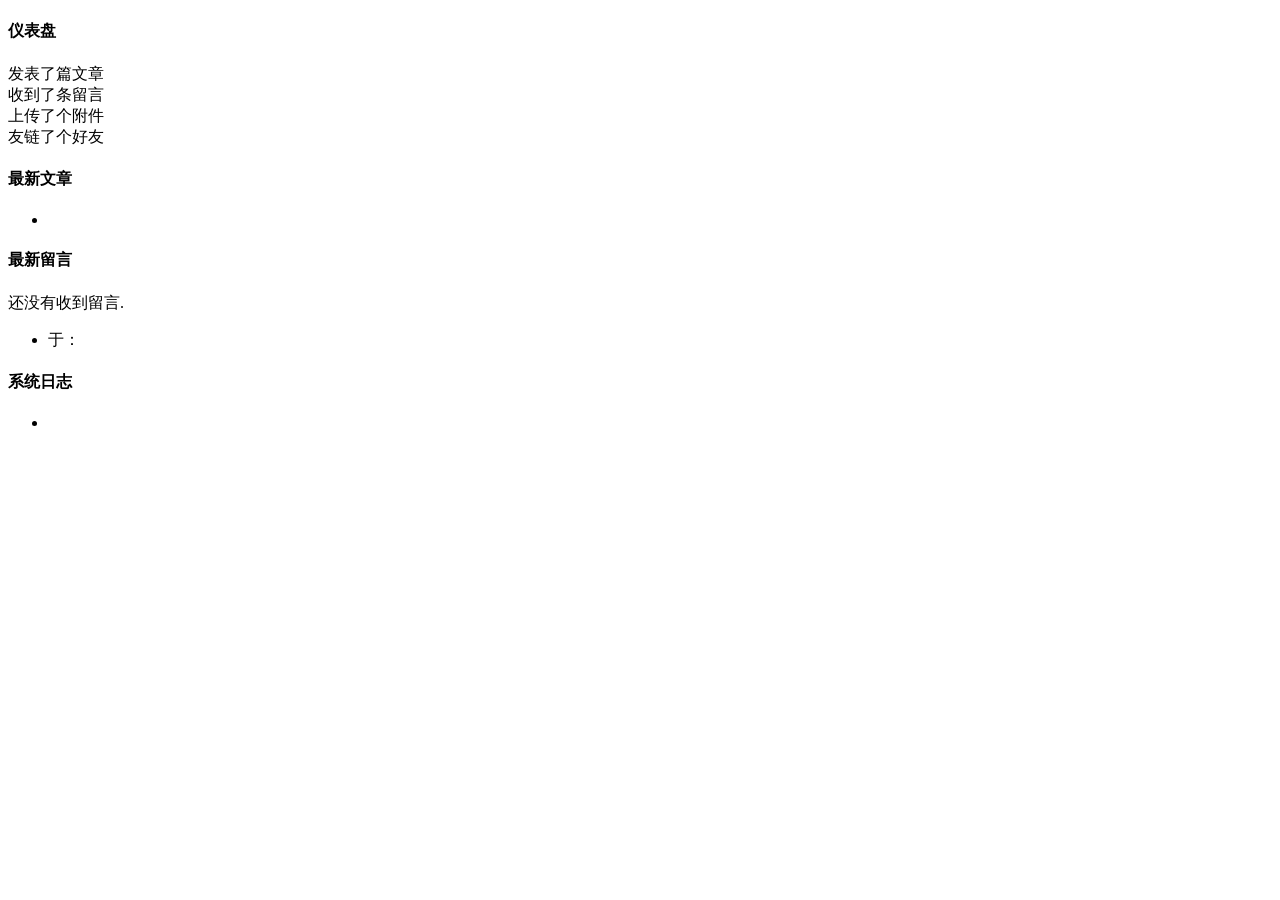
<file: myblog/src/main/resources/templates/admin/index.html>
<!DOCTYPE html>
<html lang="en" xmlns:th="http://www.thymeleaf.org" th:with="title='管理中心',active='home'">
<header th:replace="admin/header::headerFragment(${title},${active})"></header>
<body class="fixed-left">
<div id="wrapper">
    <div th:replace="admin/header::header-body"></div>
    <div class="content-page">
        <div class="content">
            <div class="container">
                <div class="row">
                    <div class="col-sm-12">
                        <h4 class="page-title">仪表盘</h4>
                    </div>

                    <div class="row">
                        <div class="col-sm-6 col-lg-3">
                            <div class="mini-stat clearfix bx-shadow bg-info">
                                <span class="mini-stat-icon"><i class="fa fa-quote-right" aria-hidden="true"></i></span>
                                <div class="mini-stat-info text-right">
                                    发表了<span class="counter" th:text="${statistics.articles}"></span>篇文章
                                </div>
                            </div>
                        </div>
                        <div class="col-sm-6 col-lg-3">
                            <div class="mini-stat clearfix bg-purple bx-shadow">
                                <span class="mini-stat-icon"><i class="fa fa-comments-o" aria-hidden="true"></i></span>
                                <div class="mini-stat-info text-right">
                                    收到了<span class="counter" th:text="${statistics.comments}"></span>条留言
                                </div>
                            </div>
                        </div>

                        <div class="col-sm-6 col-lg-3">
                            <div class="mini-stat clearfix bg-success bx-shadow">
                                <span class="mini-stat-icon"><i class="fa fa-cloud-upload"
                                                                aria-hidden="true"></i></span>
                                <div class="mini-stat-info text-right">
                                    上传了<span class="counter" th:text="${statistics.attachs}"></span>个附件
                                </div>
                            </div>
                        </div>

                        <div class="col-sm-6 col-lg-3">
                            <div class="mini-stat clearfix bg-primary bx-shadow">
                                <span class="mini-stat-icon"><i class="fa fa-link" aria-hidden="true"></i></span>
                                <div class="mini-stat-info text-right">
                                    友链了<span class="counter" th:text="${statistics.links}"></span>个好友
                                </div>
                            </div>
                        </div>
                    </div>

                    <div class="row">
                        <div class="col-md-4">
                            <div class="panel panel-default">
                                <div class="panel-heading">
                                    <h4 class="panel-title">最新文章</h4>
                                </div>
                                <div class="panel-body">
                                    <ul class="list-group">
                                        <li class="list-group-item" th:each="article : ${articles}">
                            <span class="badge badge-primary"
                                  th:title="${article.commentsNum}+'条评论'" th:text="${article.commentsNum}"></span>
                                            <a target="_blank" th:href="${commons.site_url('/article/')}+${article.cid}"
                                               th:text="${article.title}"></a>
                                        </li>
                                    </ul>
                                </div>
                            </div>
                        </div>
                        <div class="col-md-4">
                            <div class="panel panel-default">
                                <div class="panel-heading">
                                    <h4 class="panel-title">最新留言</h4>
                                </div>
                                <div class="panel-body">
                                    <div th:if="${comments}== null and ${#lists.size(comments)}==0">
                                        <div class="alert alert-warning">
                                            还没有收到留言.
                                        </div>
                                    </div>
                                    <ul class="list-group"
                                        th:unless="${comments}==null and ${#lists.size(comments)}==0">
                                        <li class="list-group-item" th:each="comment : ${comments}">
                                            <div th:if="${comment.url}!=null and ${comment.url}!=''">
                                                <a th:href="@{${comment.url}}" target="_blank"
                                                   th:text="${comment.author}"></a>
                                            </div>
                                            <th:block th:unless="${comment.url}!=null and ${comment.url}!=''" th:text="${comment.author}"/>
                                            于<th:block th:text="${commons.fmtdate(comment.created,'MM月dd日HH:mm')}"/>：<a
                                                th:href="${commons.site_url('/article/')}+${comment.cid}+'#comments'"
                                                target="_blank" th:utext="${commons.article(comment.content)}"></a>
                                        </li>
                                    </ul>
                                </div>
                            </div>
                        </div>
                        <div class="col-md-4">
                            <div class="panel panel-default">
                                <div class="panel-heading">
                                    <h4 class="panel-title">系统日志</h4>
                                </div>
                                <div class="panel-body">
                                    <ul class="list-group" >
                                        <li class="list-group-item" th:each="log : ${logs}">
                                            <span th:text="${commons.fmtdate(log.created, 'yyyy-MM-dd HH:mm:ss')} +' => '+ ${log.action}"></span>
                                        </li>
                                    </ul>
                                </div>
                            </div>
                        </div>
                    </div>
                </div>
                <div th:replace="admin/footer :: footer-content"></div>
            </div>
        </div>
    </div>
</div>
<div th:replace="admin/footer :: footer"></div>
</body>
</html>
</file>
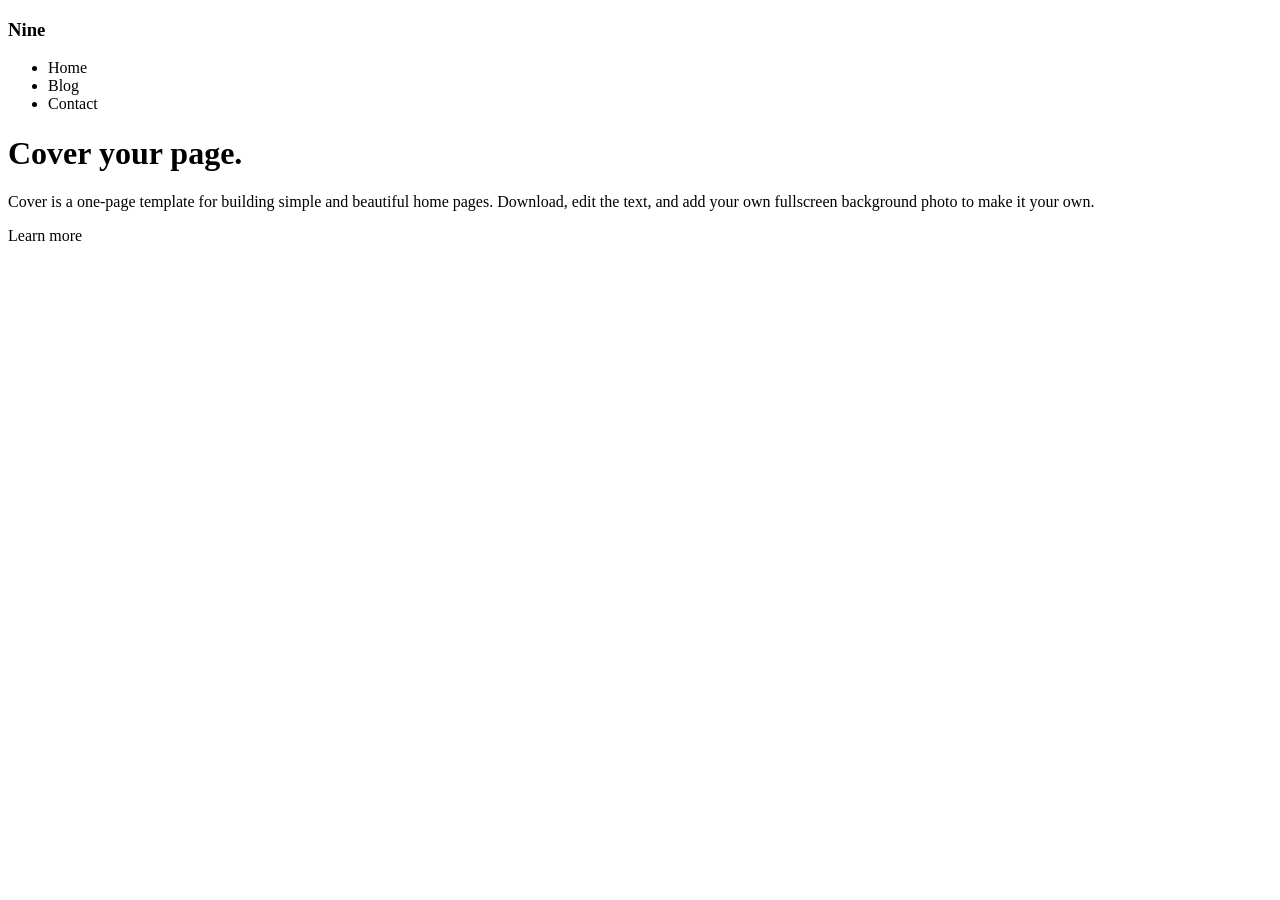
<file: myblog/src/main/resources/templates/comm/index.html>
<!DOCTYPE html>
<html lang="en" xmlns:th="http://www.thymeleaf.org">
  <head>
    <meta charset="utf-8">
    <meta http-equiv="X-UA-Compatible" content="IE=edge">
    <meta name="viewport" content="width=device-width, initial-scale=1">
    <!-- The above 3 meta tags *must* come first in the head; any other head content must come *after* these tags -->
    <meta name="description" content="">
    <meta name="author" content="">
    <link rel="icon" th:href="@{/img/blog.ico}">

    <title>Cover Template for Bootstrap</title>
    <!-- Bootstrap core CSS -->
    <link th:href="@{/css/bootstrap.min.css}" rel="stylesheet">

    <!-- IE10 viewport hack for Surface/desktop Windows 8 bug -->
    <link th:href="@{/assets/css/ie10-viewport-bug-workaround.css}" rel="stylesheet">

    <!-- Custom styles for this template -->
    <link th:href="@{/css/cover.css}" rel="stylesheet"/>

    <!-- Just for debugging purposes. Don't actually copy these 2 lines! -->
    <!--[if lt IE 9]>
    <!--<script th:src="@{/assets/js/ie8-responsive-file-warning.js}"></script><![endif]&ndash;&gt;-->

    <script th:src="@{/assets/js/ie8-responsive-file-warning.js}"></script>
    <script th:src="@{/assets/js/ie-emulation-modes-warning.js}"></script>

    <!-- HTML5 shim and Respond.js for IE8 support of HTML5 elements and media queries -->
    <!--[if lt IE 9]>
      <script src="https://oss.maxcdn.com/html5shiv/3.7.3/html5shiv.min.js"></script>
      <script src="https://oss.maxcdn.com/respond/1.4.2/respond.min.js"></script>
    <![endif]-->
  </head>

  <body>

    <div class="site-wrapper">

      <div class="site-wrapper-inner">

        <div class="cover-container">

          <div class="masthead clearfix">
            <div class="inner">
              <h3 class="masthead-brand">Nine</h3>
              <nav>
                <ul class="nav masthead-nav">
                  <li class="active"><a th:href="@{'/'+${home}}" >Home</a></li>
                  <li><a th:href="@{'/'+${blog}}" >Blog</a></li>
                  <li><a th:href="@{'/'+${contact}}" >Contact</a></li>
                </ul>
              </nav>
            </div>
          </div>

          <div class="inner cover">
            <h1 class="cover-heading">Cover your page.</h1>
            <p class="lead">Cover is a one-page template for building simple and beautiful home pages. Download, edit the text, and add your own fullscreen background photo to make it your own.</p>
            <p class="lead">
              <a th:href="@{http://heyhotpot.gz01.bdysite.com}" class="btn btn-lg btn-default">Learn more</a>
            </p>
          </div>

          <div class="mastfoot">
            <div class="inner">
              <p th:text="HEY"></p>
            </div>
          </div>

        </div>

      </div>

    </div>

    <!-- Bootstrap core JavaScript
    ================================================== -->
    <!-- Placed at the end of the document so the pages load faster -->
    <script th:src="@{/assets/js/vendor/jquery.min.js}"></script>
    <script>window.jQuery || document.write('<script th:src="@{/assets/js/vendor/jquery.min.js}"><\/script>')</script>
    <script th:src="@{/js/bootstrap.min.js}"></script>
    <!-- IE10 viewport hack for Surface/desktop Windows 8 bug -->
    <script th:src="@{/assets/js/ie10-viewport-bug-workaround.js}"></script>
  </body>
</html>
</file>
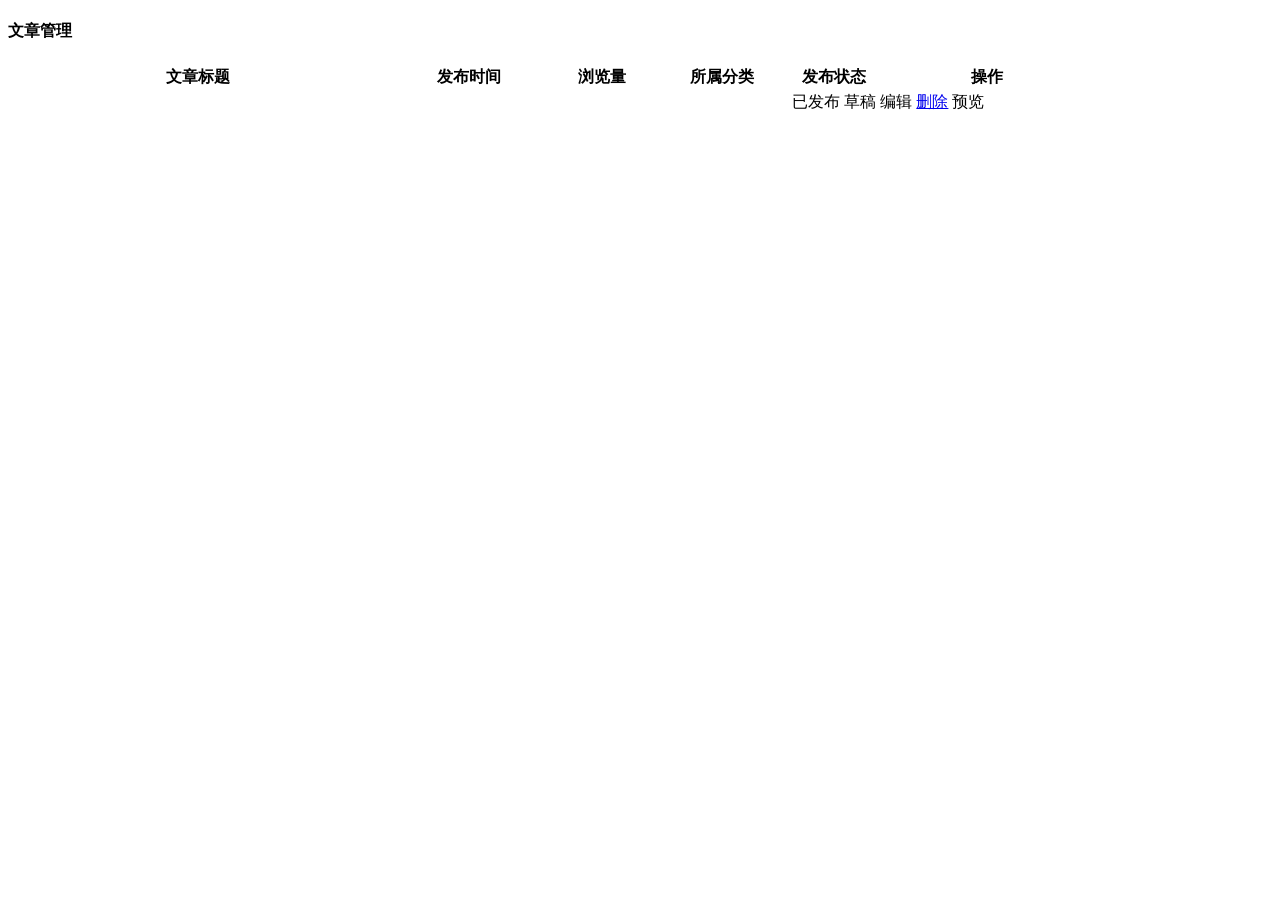
<file: myblog/src/main/resources/templates/admin/article_list.html>
<!DOCTYPE html>
<html lang="en" xmlns:th="http://www.thymeleaf.org" th:with="title='文章管理',active='article'">
<header th:replace="admin/header::headerFragment(${title},${active})"></header>
<body class="fixed-left">
<div id="wrapper">
    <div th:replace="admin/header::header-body"></div>
    <div class="content-page">
        <div class="content">
            <div class="container">
                <div class="row">
                    <div class="col-sm-12">
                        <h4 class="page-title">文章管理</h4>
                    </div>
                    <div class="col-md-12">
                        <table class="table table-striped table-bordered">
                            <thead>
                            <tr>
                                <th width="35%">文章标题</th>
                                <th width="15%">发布时间</th>
                                <th>浏览量</th>
                                <th>所属分类</th>
                                <th width="8%">发布状态</th>
                                <th>操作</th>
                            </tr>
                            </thead>
                            <tbody>
                            <th:block th:each="post : ${articles.list}">
                                <tr th:cid="${post.cid}">
                                    <td>
                                        <a th:href="@{'/admin/article/'+${post.cid}}" th:text="${post.title}"></a>
                                    </td>
                                    <td><th:block th:text="${commons.fmtdate(post.created, 'yyyy-MM-dd HH:mm:ss')}"/></td>
                                    <td><th:block th:text="${post.hits}"/></td>
                                    <td><th:block th:text="${post.categories}"/></td>
                                    <td>
                                        <th:block th:if="${post.status == 'publish'}">
                                            <span class="label label-success">已发布</span>
                                        </th:block>
                                       <th:block th:if="${post.status == 'draft'}">
                                           <span class="label label-default">草稿</span>
                                       </th:block>
                                    </td>
                                    <td>
                                        <a th:href="@{'/admin/article/'+${post.cid}}"
                                           class="btn btn-primary btn-sm waves-effect waves-light m-b-5"><i
                                                class="fa fa-edit"></i> <span>编辑</span></a>
                                        <a href="javascript:void(0)" th:onclick="'delPost('+${post.cid}+');'"
                                           class="btn btn-danger btn-sm waves-effect waves-light m-b-5"><i
                                                class="fa fa-trash-o"></i> <span>删除</span></a>
                                        <a class="btn btn-warning btn-sm waves-effect waves-light m-b-5" th:href="${commons.permalink(post)}+'/preview'"
                                           target="_blank"><i
                                                class="fa fa-rocket"></i> <span>预览</span></a>
                                    </td>
                                </tr>
                            </th:block>

                            </tbody>
                        </table>
                        <div th:replace="comm/macros :: pageAdminNav(${articles})"></div>
                    </div>
                </div>
                <div th:replace="admin/footer :: footer-content"></div>
            </div>
        </div>
    </div>
</div>
<div th:replace="admin/footer :: footer"></div>
<script type="text/javascript">
    /*<![CDATA[*/
    var tale = new $.tale();
    function delPost(cid) {
        tale.alertConfirm({
            title:'确定删除该文章吗?',
            then: function () {
                tale.post({
                    url : '/admin/article/delete',
                    data: {cid: cid},
                    success: function (result) {
                        if(result && result.success){
                            tale.alertOkAndReload('文章删除成功');
                        } else {
                            tale.alertError(result.msg || '文章删除失败');
                        }
                    }
                });
            }
        });
    }
    /*]]>*/
</script>
</body>
</html>
</file>
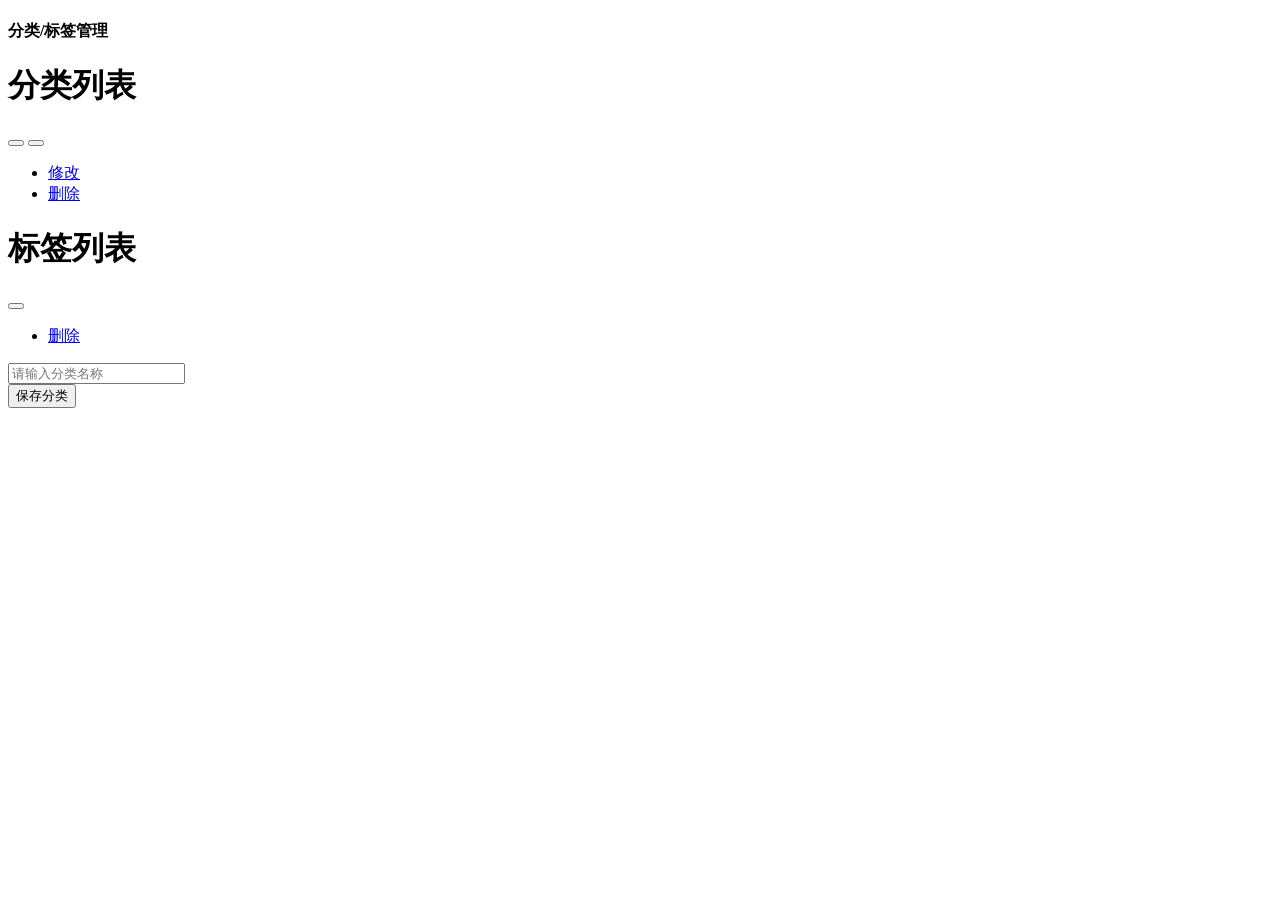
<file: myblog/src/main/resources/templates/admin/category.html>
<!DOCTYPE html>
<html lang="en" xmlns:th="http://www.thymeleaf.org" th:with="title='分类管理',active='category'">
<header th:replace="admin/header::headerFragment(${title},${active})"></header>
<body class="fixed-left">
<div id="wrapper">
    <div th:replace="admin/header::header-body"></div>
    <div class="content-page">
        <div class="content">
            <div class="container">
                <div class="row">
                    <div class="col-sm-12">
                        <h4 class="page-title">分类/标签管理</h4>
                    </div>
                    <div class="col-md-6">
                        <div class="panel panel-color panel-primary">
                            <div class="panel-heading">
                                <h1 class="panel-title">分类列表</h1>
                            </div>
                            <div class="panel-body">
                                <th:block th:each="c : ${categories}">
                                    <div class="btn-group m-b-10">
                                        <th:block th:if="${c.name == '默认分类'}">
                                            <button type="button"
                                                    th:class="'btn btn-'+${adminCommons.rand_color()}+' waves-effect waves-light'">
                                                <th:block th:text="${c.name}"/>
                                                <th:block th:text="' ('+${c.count}+')'"/>
                                            </button>
                                        </th:block>
                                        <th:block th:unless="${c.name == '默认分类'}">
                                            <button type="button"
                                                    th:class="'btn btn-'+${adminCommons.rand_color()}+' dropdown-toggle waves-effect waves-light'"
                                                    data-toggle="dropdown" aria-expanded="false">
                                                <th:block th:text="${c.name}"/>
                                                <th:block th:text="' ('+${c.count}+')'"/>
                                                <span
                                                        class="caret"></span></button>
                                            <ul class="dropdown-menu" role="menu">
                                                <li><a href="javascript:void(0)" th:attr="mid=${c.mid},cname=${c.name}"
                                                       class="edit-category">修改</a>
                                                </li>
                                                <li><a href="javascript:void(0)" th:attr="mid=${c.mid}"
                                                       class="del-category">删除</a></li>
                                            </ul>
                                        </th:block>
                                    </div>
                                </th:block>
                            </div>
                        </div>
                    </div>

                    <div class="col-md-6">
                        <div class="panel  panel-pink">
                            <div class="panel-heading">
                                <h1 class="panel-title">标签列表</h1>
                            </div>
                            <div class="panel-body">
                                <th:block th:each="c : ${tags}">
                                    <div class="btn-group m-b-10">
                                        <button type="button"
                                                th:class="'btn btn-'+${adminCommons.rand_color()}+' dropdown-toggle waves-effect waves-light'"
                                                data-toggle="dropdown" aria-expanded="false">
                                            <th:block th:text="${c.name}"/>
                                            <th:block th:text="' ('+${c.count}+')'"/>
                                            <span
                                                    class="caret"></span></button>
                                        <ul class="dropdown-menu" role="menu">
                                            <li><a href="javascript:void(0)" th:attr="mid=${c.mid}"
                                                   class="del-category">删除</a></li>
                                        </ul>
                                    </div>
                                </th:block>
                            </div>
                        </div>
                    </div>

                    <div class="col-md-12">
                        <div class="panel panel-default">
                            <div class="panel-body">
                                <form id="cform" class="form-inline" role="form">
                                    <input type="hidden" id="mid"/>
                                    <div class="form-group">
                                        <input type="text" class="form-control" id="cname" placeholder="请输入分类名称"/>
                                    </div>
                                    <button id="save-category-btn" type="button"
                                            class="btn btn-success waves-effect waves-light m-l-10">保存分类
                                    </button>
                                </form>
                            </div>
                        </div>
                    </div>
                </div>
                <div th:replace="admin/footer :: footer-content"></div>
            </div>
        </div>
    </div>
</div>
<div th:replace="admin/footer :: footer"></div>
<script type="text/javascript">
    /*<![CDATA[*/
    var tale = new $.tale();

    $('#save-category-btn').click(function () {
        var cname = $('#cform #cname').val();
        var mid = $('#cform #mid').val();
        if (cname && cname != '') {
            tale.post({
                url: '/admin/category/save',
                data: {mid: mid, cname: cname},
                success: function (result) {
                    $('#cform #mid').val('');
                    $('#cform #cname').val('');
                    if (result && result.success) {
                        tale.alertOkAndReload('分类保存成功');
                    } else {
                        tale.alertError(result.msg || '分类保存失败');
                    }
                }
            });
        }
    });

    $('.edit-category').click(function () {
        var mid = $(this).attr('mid');
        var cname = $(this).attr('cname');
        $('#cform #mid').val(mid);
        $('#cform #cname').val(cname);
    });

    $('.del-category').click(function () {
        var mid = $(this).attr('mid');
        tale.alertConfirm({
            title: '确定删除该项吗?',
            then: function () {
                tale.post({
                    url: '/admin/category/delete',
                    data: {mid: mid},
                    success: function (result) {
                        if (result && result.success) {
                            tale.alertOkAndReload('删除成功');
                        } else {
                            tale.alertError(result.msg || '删除失败');
                        }
                    }
                });
            }
        });
    });
    /*]]>*/
</script>
</body>
</html>
</file>
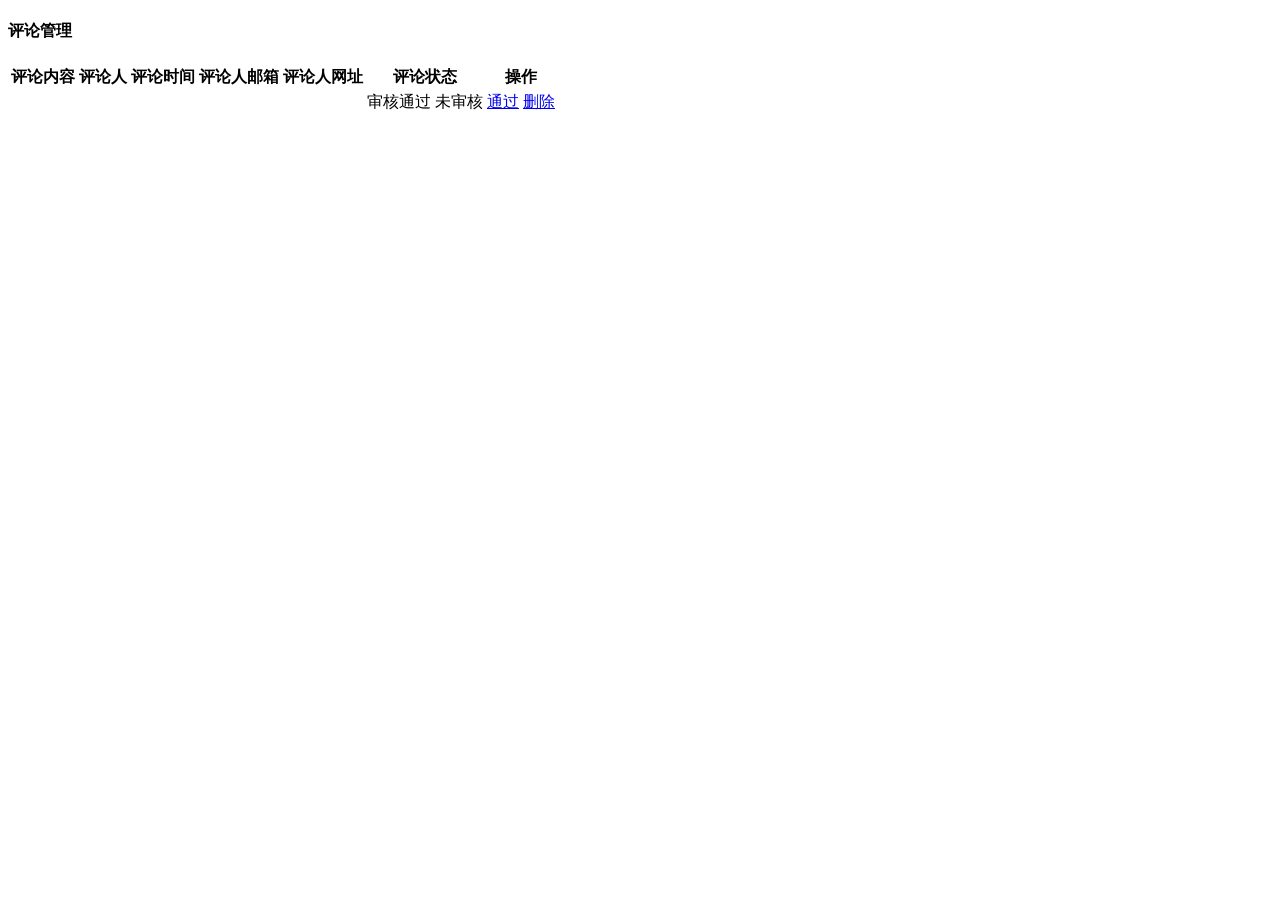
<file: myblog/src/main/resources/templates/admin/comment_list.html>
<!DOCTYPE html>
<html lang="en" xmlns:th="http://www.thymeleaf.org" th:with="title='评论管理',active='comments'">
<header th:replace="admin/header::headerFragment(${title},${active})"></header>
<body class="fixed-left">
<div id="wrapper">
    <div th:replace="admin/header::header-body"></div>
    <div class="content-page">
        <div class="content">
            <div class="container">
                <div class="row">
                    <div class="col-sm-12">
                        <h4 class="page-title">评论管理</h4>
                    </div>
                    <div class="col-md-12">
                        <table class="table table-striped table-bordered">
                            <thead>
                            <tr>
                                <th>评论内容</th>
                                <th>评论人</th>
                                <th>评论时间</th>
                                <th>评论人邮箱</th>
                                <th>评论人网址</th>
                                <th>评论状态</th>
                                <th>操作</th>
                            </tr>
                            </thead>
                            <tbody>
                            <th:block th:each="comment : ${comments.list}">
                                <tr th:attr="cid=${comment.coid}">
                                    <td>
                                        <a th:href="@{${commons.site_url('/article/')}+${comment.cid}+'#comments'}"
                                           target="_blank" th:utext="${commons.article(comment.content)}"></a>
                                    </td>
                                    <td th:text="${comment.author}"></td>
                                    <td th:text="${commons.fmtdate(comment.created, 'yyyy-MM-dd HH:mm:ss')}"></td>
                                    <td th:text="${comment.mail}"></td>
                                    <td><a th:href="@{${comment.url}}" target="_blank" th:text="${comment.url}"></a>
                                    </td>
                                    <td>
                                        <th:block th:if="${comment.status == 'approved'}">
                                            <span class="label label-success">审核通过</span>
                                        </th:block>
                                        <th:block th:if="${comment.status == 'not_audit'}">
                                            <span class="label label-default">未审核</span>
                                        </th:block>
                                    </td>
                                    <td>
                                        <th:block th:if="${comment.status == 'not_audit'}">
                                            <a href="javascript:void(0)"
                                               th:onclick="'updateStatus('+${comment.coid}+');'"
                                               class="btn btn-success btn-sm waves-effect waves-light m-b-5"><i
                                                    class="fa fa-check-square-o"></i> <span>通过</span></a>
                                        </th:block>
                                        <a href="javascript:void(0)" th:onclick="'delComment('+${comment.coid}+');'"
                                           class="btn btn-danger btn-sm waves-effect waves-light m-b-5"><i
                                                class="fa fa-trash-o"></i> <span>删除</span></a>
                                    </td>
                                </tr>
                            </th:block>
                            </tbody>
                        </table>
                        <div th:replace="comm/macros :: pageAdminNav(${comments})"></div>
                    </div>
                </div>
                <div th:replace="admin/footer :: footer-content"></div>
            </div>
        </div>
    </div>
</div>
<div th:replace="admin/footer :: footer"></div>
<script type="text/javascript">
    /*<![CDATA[*/
    var tale = new $.tale();

    function delComment(coid) {
        tale.alertConfirm({
            title: '确定删除该评论吗?',
            then: function () {
                tale.post({
                    url: '/admin/comments/delete',
                    data: {coid: coid},
                    success: function (result) {
                        if (result && result.success) {
                            tale.alertOkAndReload('评论删除成功');
                        } else {
                            tale.alertError(result.msg || '评论删除失败');
                        }
                    }
                });
            }
        });
    }

    function updateStatus(coid) {
        tale.alertConfirm({
            title: '确定审核通过吗?',
            then: function () {
                tale.post({
                    url: '/admin/comments/status',
                    data: {coid: coid, status: "approved"},
                    success: function (result) {
                        if (result && result.success) {
                            tale.alertOkAndReload('评论状态设置成功');
                        } else {
                            tale.alertError(result.msg || '评论设置失败');
                        }
                    }
                });
            }
        });
    }
    /*]]>*/
</script>
</body>
</html>
</file>
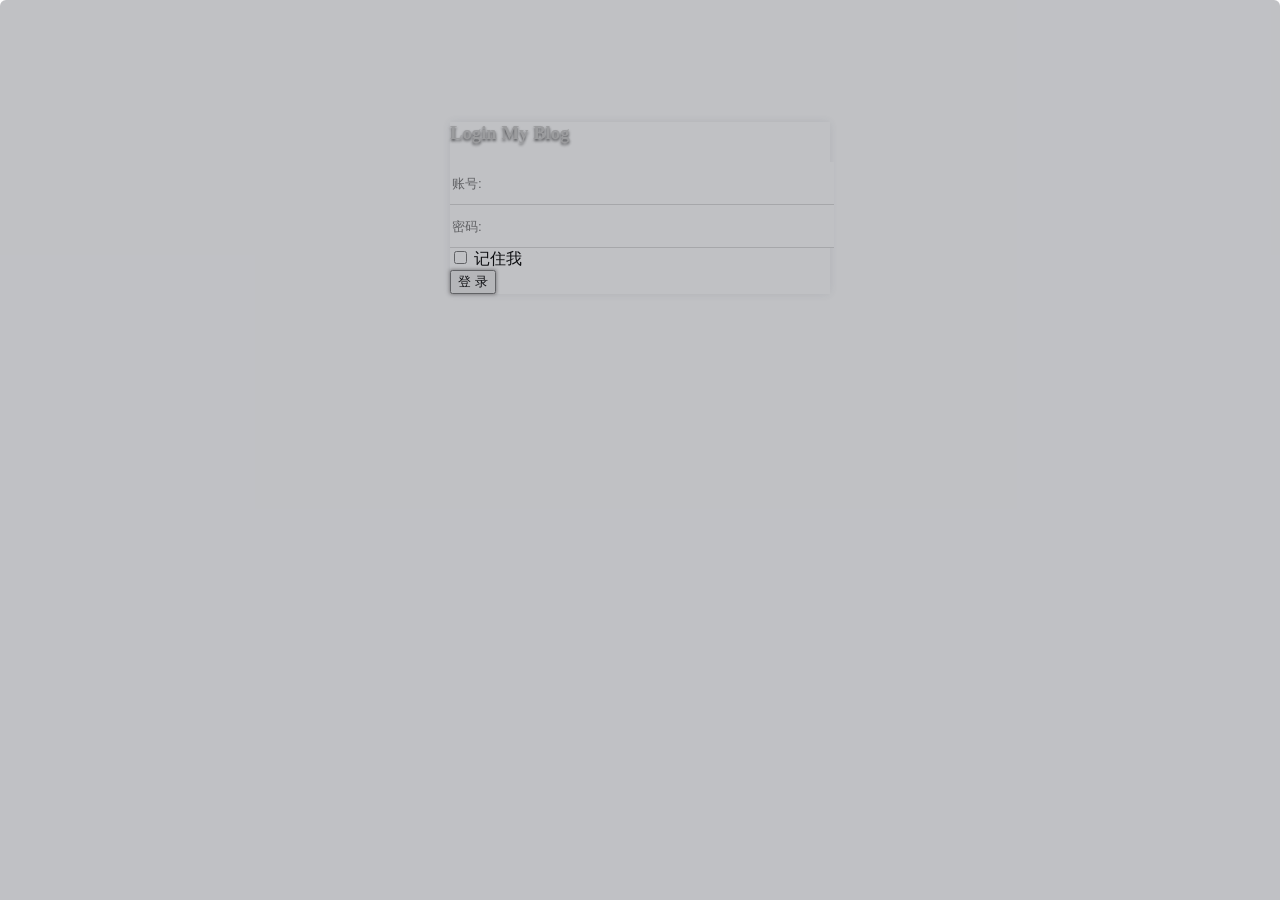
<file: myblog/src/main/resources/templates/admin/login.html>
<!DOCTYPE html>
<html lang="en" xmlns:th="http://www.thymeleaf.org" th:with="pic=${commons.random(5, '.png')}" th:style="'background:url(/admin/images/bg/'+@{${pic}}+');no-repeat; background-size: cover;'">
<head>
    <meta charset="utf-8"/>
    <meta name="viewport" content="width=device-width,initial-scale=1"/>
    <link rel="shortcut icon" th:href="@{/admin/images/favicon.png}"/>
    <title>My Blog - 用户登录</title>
    <link th:href="@{//cdn.bootcss.com/font-awesome/4.7.0/css/font-awesome.min.css}" rel="stylesheet"/>
    <link th:href="@{//cdn.bootcss.com/bootstrap/3.3.7/css/bootstrap.min.css}" rel="stylesheet" type="text/css"/>
    <link th:href="@{/admin/css/style.min.css}" rel="stylesheet" type="text/css"/>
    <link th:href="@{//cdn.bootcss.com/limonte-sweetalert2/6.4.1/sweetalert2.min.css}" rel="stylesheet"/>

    <!-- HTML5 Shim and Respond.js IE8 support of HTML5 elements and media queries -->
    <!-- WARNING: Respond.js doesn't work if you view the page via file:// -->
    <!--[if lt IE 9]>
    <script src="https://oss.maxcdn.com/libs/html5shiv/3.7.0/html5shiv.js"></script>
    <script src="https://oss.maxcdn.com/libs/respond.js/1.3.0/respond.min.js"></script>
    <![endif]-->
    <style type="text/css">
        .panel-shadow {
            -moz-box-shadow: 0px 0px 10px 0px rgba(39, 49, 65, 0.1);
            -webkit-box-shadow: 0px 0px 10px 0px rgba(39, 49, 65, 0.1);
            box-shadow: 0px 0px 10px 0px rgba(39, 49, 65, 0.1);
        }
        .bg-overlay {
            -moz-border-radius: 6px 6px 0 0;
            -webkit-border-radius: 6px 6px 0 0;
            background-color: rgba(47, 51, 62, 0.3);
            border-radius: 6px 6px 0 0;
            height: 100%;
            left: 0;
            position: absolute;
            top: 0;
            width: 100%;
        }
        .input-border {b1.png
            font-size: 14px;
            width: 100%;
            height: 40px;
            border-radius: 0;
            border: none;
            border-bottom: 1px solid #dadada;
        }

        .bg-img > h3 {
            text-shadow: 0px 2px 3px #555;
            color: #cac9c8;
        }
    </style>

</head>
<body th:style="'background:url(/admin/images/bg/'+@{${pic}}+');no-repeat; background-size: cover;'" >
<div style="margin: 0 auto; padding-bottom: 0%; padding-top: 7.5%; width: 380px;">
    <div class="panel panel-color panel-danger panel-pages panel-shadow">
        <div class="panel-heading bg-img">
            <div class="bg-overlay"></div>
            <h3 class="text-center m-t-10"> Login My Blog</h3>
        </div>
        <div class="panel-body">
            <form class="form-horizontal m-t-20" method="post" id="loginForm" onsubmit="return checkForm()">
                <div class="form-group">
                    <div class="col-xs-12">
                        <input class=" input-lg input-border" name="username" type="text" required=""
                               placeholder="账号:"/>
                    </div>
                </div>
                <div class="form-group">
                    <div class="col-xs-12">
                        <input class=" input-lg input-border" name="password" type="password" required=""
                               placeholder="密码:"/>
                    </div>
                </div>
                <div class="form-group">
                    <div class="col-xs-12">
                        <div class="checkbox checkbox-danger">
                            <input id="checkbox-signup" name="remeber_me" type="checkbox"/>
                            <label for="checkbox-signup">记住我</label>
                        </div>
                    </div>
                </div>
                <div class="form-group text-center m-t-40">
                    <div class="col-xs-12">
                        <button class="btn btn-danger btn-lg btn-rounded btn-block w-lg waves-effect waves-light" style="box-shadow: 0px 0px 4px #868282;" type="submit">登&nbsp;录
                        </button>
                    </div>
                </div>
            </form>
        </div>
    </div>
</div>
<!-- Main  -->
<script th:src="@{//cdn.bootcss.com/jquery/2.2.3/jquery.min.js}"></script>
<script th:src="@{//cdn.bootcss.com/bootstrap/3.3.7/js/bootstrap.min.js}"></script>
<script th:src="@{//cdn.bootcss.com/limonte-sweetalert2/6.4.1/sweetalert2.min.js}"></script>
<script th:src="@{/admin/js/base.js}"></script>
<script type="text/javascript">
    /*<![CDATA[*/
    var tale = new $.tale();
    function checkForm() {
        tale.post({
            url: '/admin/login',
            data: $("#loginForm").serialize(),
            success: function (result) {
                if (result && result.success) {
                    window.location.href = '/admin/index';
                } else {
                    tale.alertError(result.msg || '登录失败');
                }
            }
        });
        return false;
    }
    /*]]>*/
</script>
</body>
</html>
</file>
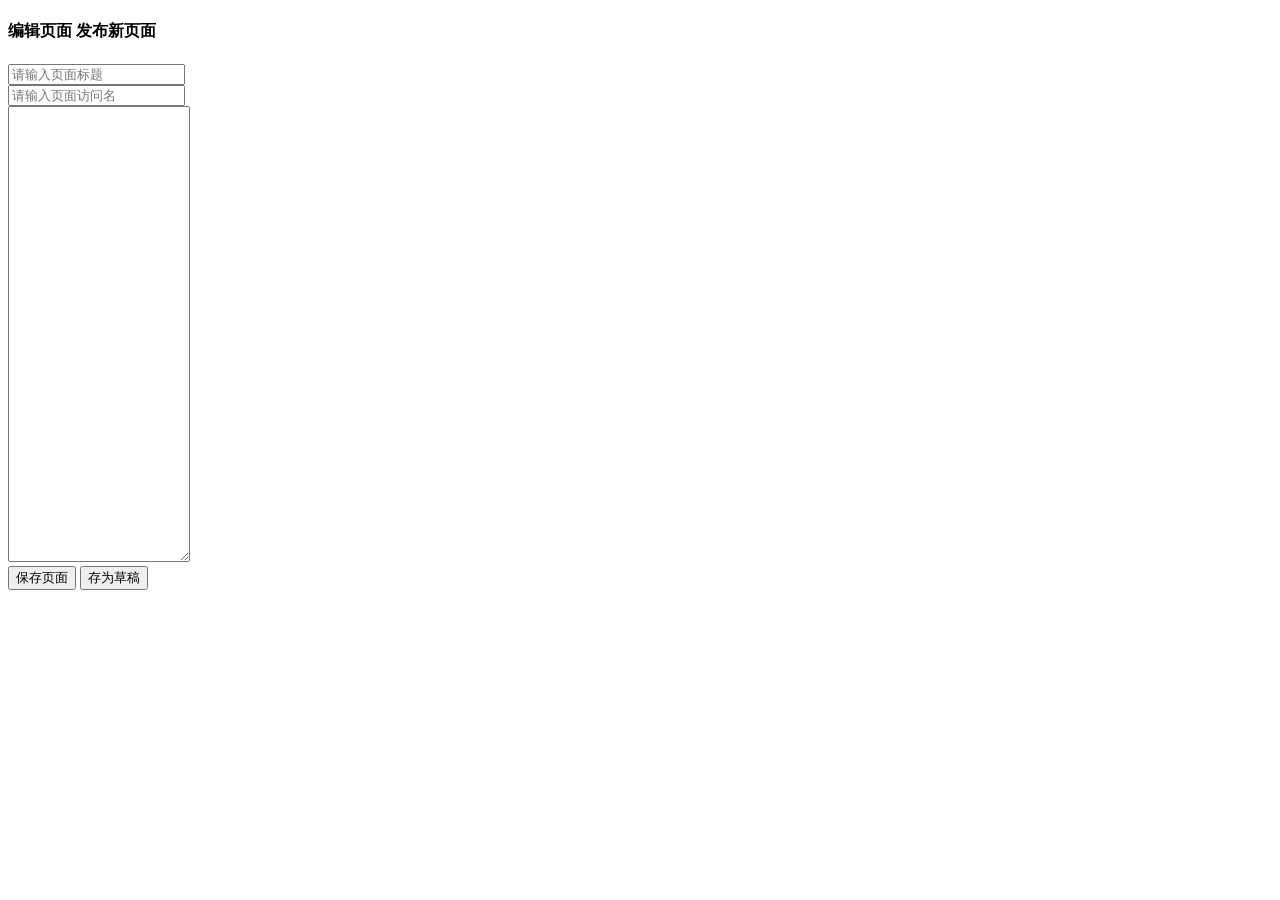
<file: myblog/src/main/resources/templates/admin/page_edit.html>
<!DOCTYPE html>
<html lang="en" xmlns:th="http://www.thymeleaf.org" th:with="title='保存页面',active='page'">
<header th:replace="admin/header::headerFragment(${title},${active})"></header>
<link th:href="@{/admin/plugins/toggles/toggles.css}" rel="stylesheet"/>
<link th:href="@{/admin/plugins/md/css/style.css}" rel="stylesheet"/>
<body class="fixed-left">
<div id="wrapper">
    <div th:replace="admin/header::header-body"></div>
    <div class="content-page">
        <div class="content">
            <div class="container">
                <div class="row">
                    <div class="col-sm-12">
                        <h4 class="page-title">
                            <th:block th:if="${null != contents}">
                                编辑页面
                            </th:block>
                            <th:block th:unless="${null != contents}">
                                发布新页面
                            </th:block>
                        </h4>
                    </div>
                    <div class="col-md-12">
                        <form id="articleForm" role="form" novalidate="novalidate">
                            <input type="hidden" name="categories" id="categories"/>
                            <input type="hidden" name="cid" th:value="${contents!=null and contents.cid!=null}?${contents.cid}: ''" id="cid"/>
                            <input type="hidden" name="status" th:value="${contents!=null and contents.status !=null}?${contents.status}: 'publish'" id="status"/>
                            <input type="hidden" name="content" id="content-editor"/>

                            <div class="form-group">
                                <input type="text" class="form-control" placeholder="请输入页面标题" name="title" required=""
                                       aria-required="true"  th:value="${contents!=null and contents.title!=null }?${contents.title}: ''"/>
                            </div>

                            <div class="form-group">
                                <input type="text" class="form-control" placeholder="请输入页面访问名" name="slug" required=""
                                       aria-required="true" th:value="${contents!=null and contents.slug !=null}?${contents.slug}: ''"/>
                            </div>

                            <div class="form-group">
                                <textarea style="height: 450px" autocomplete="off" id="text" name="text" class="markdown-textarea" th:utext="${contents!=null and contents.content !=null}?${contents.content}: ''"></textarea>
                            </div>

                            <div class="text-right">
                                <button type="submit" class="btn btn-primary waves-effect waves-light">保存页面</button>
                                <button type="submit" class="btn btn-warning waves-effect waves-light">存为草稿</button>
                            </div>
                        </form>
                    </div>

                </div>
                <div th:replace="admin/footer :: footer-content"></div>
            </div>
        </div>
    </div>
</div>
<div th:replace="admin/footer :: footer"></div>
<script th:src="@{/admin/plugins/md/js/jquery.scrollto.js}"></script>
<script th:src="@{/admin/plugins/md/js/pagedown.js}"></script>
<script th:src="@{/admin/plugins/md/js/pagedown-extra.js}"></script>
<script th:src="@{/admin/plugins/md/js/diff.js}"></script>
<script th:src="@{/admin/plugins/md/js/md.js}"></script>

<script th:src="@{//cdn.bootcss.com/jquery-toggles/2.0.4/toggles.min.js}"></script>
<script th:src="@{//cdn.bootcss.com/jquery-validate/1.15.1/jquery.validate.min.js}"></script>
<script th:src="@{//cdn.bootcss.com/jquery-validate/1.15.1/localization/messages_zh.min.js}"></script>
<script type="text/javascript">
    /*<![CDATA[*/
    var tale = new $.tale();
    // validate the comment form when it is submitted
    $('#articleForm').validate({
        submitHandler: function (form) {
            $('#content-editor').val($('#text').val());
            $("#articleForm #categories").val($('#multiple-sel').val());
            var params = $("#articleForm").serialize();
            var url = $('#articleForm #cid').val() != '' ? '/admin/page/modify' : '/admin/page/publish';

            tale.post({
                url:url,
                data:params,
                success: function (result) {
                    if (result && result.success) {
                        tale.alertOk({
                            text:'页面保存成功',
                            then: function () {
                                setTimeout(function () {
                                    window.location.href = '/admin/page';
                                }, 500);
                            }
                        });
                    } else {
                        tale.alertError(result.msg || '页面文章失败');
                    }
                }
            });
        }
    });

    var textarea = $('#text'),
        toolbar = $('<div class="markdown-editor" id="md-button-bar" />').insertBefore(textarea.parent())
    preview = $('<div id="md-preview" class="md-hidetab" />').insertAfter('.markdown-editor');

    markdown(textarea, toolbar, preview);
    /*]]>*/
</script>

</body>
</html>
</file>
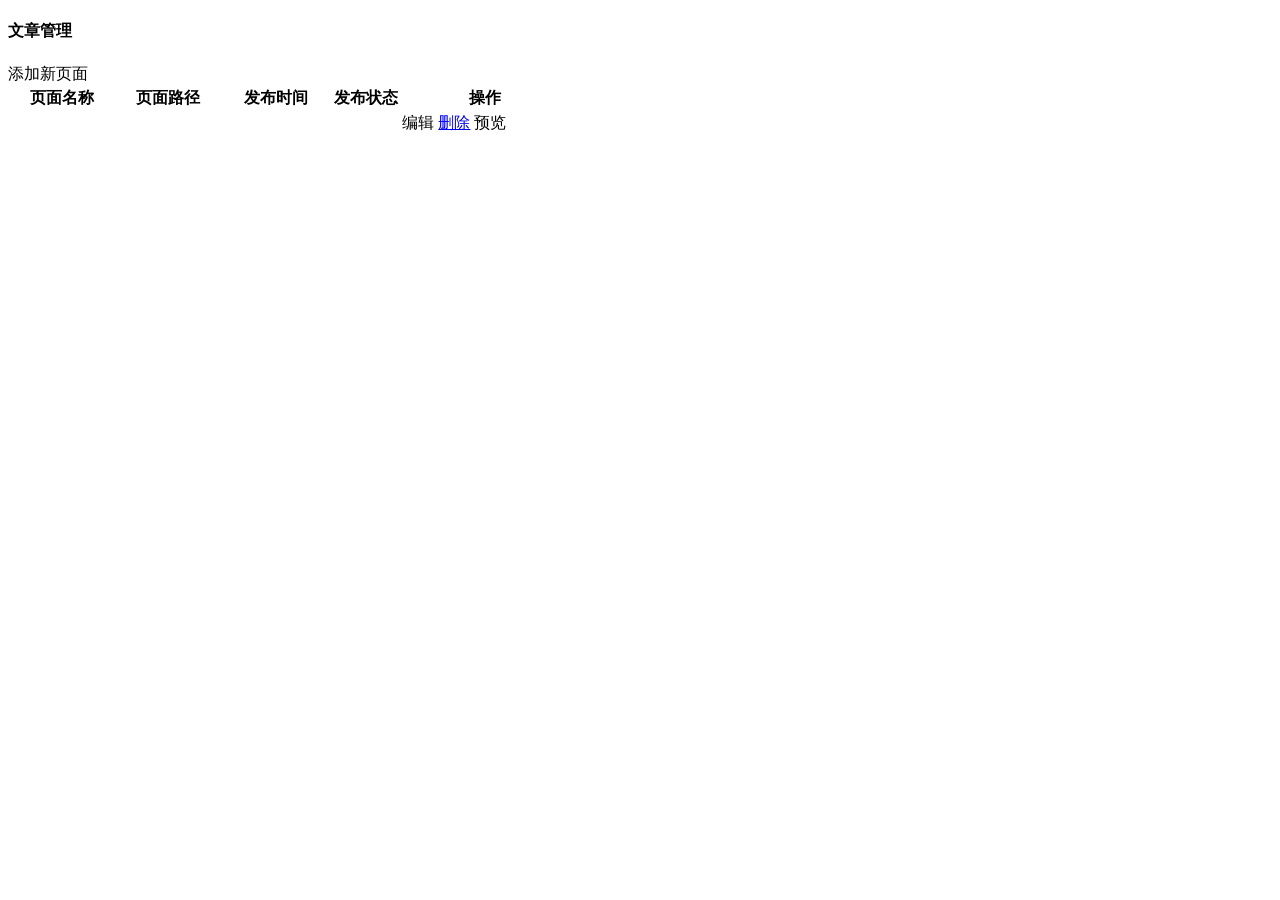
<file: myblog/src/main/resources/templates/admin/page_list.html>
<!DOCTYPE html>
<html lang="en" xmlns:th="http://www.thymeleaf.org" th:with="title='页面管理',active='page'">
<header th:replace="admin/header::headerFragment(${title},${active})"></header>
<body class="fixed-left">
<div id="wrapper">
    <div th:replace="admin/header::header-body"></div>
    <div class="content-page">
        <div class="content">
            <div class="container">
                <div class="row">
                    <div class="col-sm-12">
                        <h4 class="page-title">文章管理</h4>
                    </div>
                    <div class="col-md-12">
                        <div class="pull-right">
                            <a th:href="@{/admin/page/new}" class="btn btn-success waves-effect waves-light m-b-5">添加新页面</a>
                        </div>
                        <table class="table table-striped table-bordered">
                            <thead>
                            <tr>
                                <th>页面名称</th>
                                <th>页面路径</th>
                                <th width="20%">发布时间</th>
                                <th width="12%">发布状态</th>
                                <th>操作</th>
                            </tr>
                            </thead>
                            <tbody>
                            <th:block th:each="post : ${articles.list}">
                                <tr th:cid="${post.cid}">
                                    <td th:text="${post.title}"></td>
                                    <td th:text="${post.slug}"></td>
                                    <td th:text="${commons.fmtdate(post.created, 'yyyy-MM-dd HH:mm:ss')}"></td>
                                    <td>
                                        <th:block th:if="${post.status == 'publish'}" th:text="已发布"/>
                                        <th:block th:if="${post.status == 'draft'}" th:text="草稿"/>
                                    </td>
                                    <td>
                                        <a th:href="@{'/admin/page/'+${post.cid}}" class="btn btn-primary btn-sm waves-effect waves-light m-b-5"><i
                                                class="fa fa-edit"></i> <span>编辑</span></a>
                                        <a href="javascript:void(0)" th:onclick="'delPost('+${post.cid}+');'"
                                           class="btn btn-danger btn-sm waves-effect waves-light m-b-5"><i
                                                class="fa fa-trash-o"></i> <span>删除</span></a>
                                        <a class="btn btn-warning btn-sm waves-effect waves-light m-b-5" th:href="@{'/'+${post.slug}}"
                                           target="_blank"><i
                                                class="fa fa-rocket"></i> <span>预览</span></a>
                                    </td>
                                </tr>
                            </th:block>
                            </tbody>
                        </table>
                    </div>
                </div>
                <div th:replace="admin/footer :: footer-content"></div>
            </div>
        </div>
    </div>
</div>
<div th:replace="admin/footer :: footer"></div>
<script type="text/javascript">
    /*<![CDATA[*/
    var tale = new $.tale();
    function delPost(cid) {
        tale.alertConfirm({
            title:'确定删除这个页面吗?',
            then: function () {
                tale.post({
                    url : '/admin/page/delete',
                    data: {cid: cid},
                    success: function (result) {
                        if(result && result.success){
                            tale.alertOkAndReload('页面删除成功');
                        } else {
                            tale.alertError(result.msg || '页面删除失败');
                        }
                    }
                });
            }
        });
    }
    /*]]>*/
</script>
</body>
</html>
</file>
